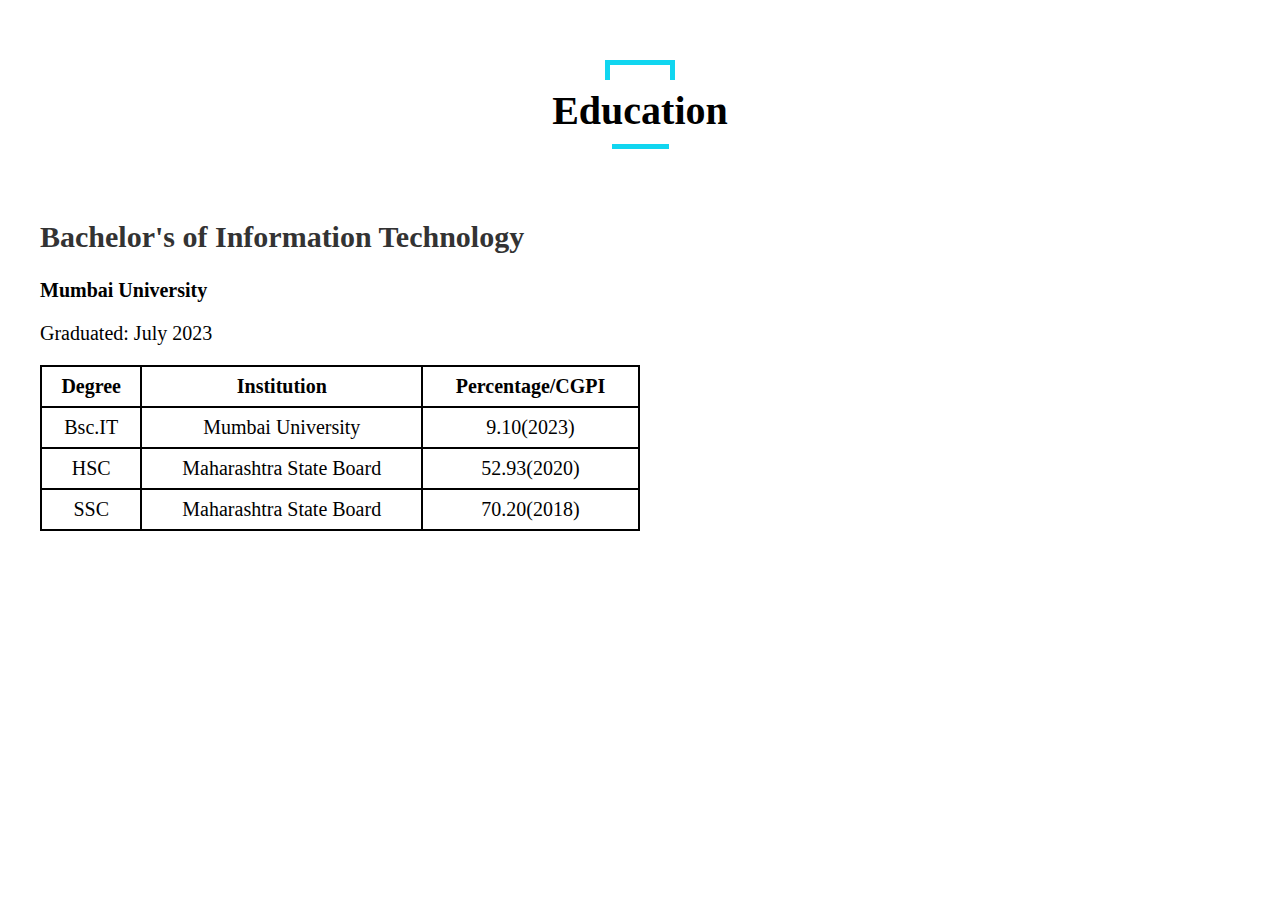
<file: resume/resume/target/classes/templates/education.html>
<!DOCTYPE html>
<html lang="en">
<head>
    <meta charset="UTF-8">
    <title>Education</title>
    <style>
        body{
        font-family: Book Antiqua;
        margin: 20px;
        padding: 20px;
        background-color: white;
        font-size: 20px;
        }

        header{
        text-align: center;
        padding: 20px;
        color: black;
        }

          header :before {
        content: '';
        display: inline-block;
        width: 60px;
        height: 15px;
        border-color: #11d6f0;
        border-style: solid;
        border-width: 5px 5px 0 5px;
        position: absolute;
        top: 60px;
        left: 0;
        right: 0;
        margin: auto;
        }

        header :after {
        content: '';
        display: block;
        border-bottom: 5px solid #11d6f0;
        width: 57px;
        margin-left: auto;
        margin-right: auto;
        padding-top: 10px;
        }

        div{
        margin-top: 20px;
        }

        h2{
        color: #333
        }

        table, th, td {
        border: 2px solid black;
        border-collapse: collapse;
        }

        th, td{
        text-align: center;
        padding: 8px;
        }

    </style>
</head>
<body>
<header>
    <h1>Education</h1>
</header>

<div>
    <h2>Bachelor's of Information Technology</h2>
    <p><strong>Mumbai University</strong></p>
    <p>Graduated: July 2023</p>
</div>

<table style="width: 50%">
    <tr>
        <th>Degree</th>
        <th>Institution</th>
        <th>Percentage/CGPI</th>
    </tr>

    <tr>
        <td>Bsc.IT</td>
        <td>Mumbai University</td>
        <td>9.10(2023)</td>
    </tr>

    <tr>
        <td>HSC</td>
        <td>Maharashtra State Board</td>
        <td>52.93(2020)</td>
    </tr>

    <tr>
        <td>SSC</td>
        <td>Maharashtra State Board</td>
        <td>70.20(2018)</td>
    </tr>
</table>

</body>
</html>


<!-- <style> *{
    margin: 0px;
    padding: 0px;
    text-decoration: none;
    box-sizing: border-box;
    font-family:Book Antiqua;
    }

    .sidenav{
    width: 250px;
    background-color: black;
    padding-top: 20px;

    }

    .sidenav a {
    text-decoration: none;
    font-size: 30px;
    color: darkgrey;
    display: block;
    cursor: pointer;
    padding: 13px;
    }

    .sidenav a:hover {
    color: white;
    padding: 10px;
    }

    li{
    list-style:none;
    }

    .sidenav img{
    width: 220px;
    padding: 20px;
    }

    h1{
    font-family:cursive;
    font-size: 45px;
    text-align: center;
    color: white;
    padding: 20px;
    }

    h2{
    font-size: 35px;
    text-align: center;
    color: white;
    padding: 20px;
    }

    .sidenav img{
    border-radius: 50%;
    }

    .sidenav ul{
    padding: 20px;
    }
   </style>

   <div class="sidenav">
    <h1>RESUME</h1>
    <img src="https://www.creativefabrica.com/wp-content/uploads/2021/09/14/MN-NM-logo-design-vector-Graphics-17262508-1-580x386.jpg" alt="profile">
    <h2>NEHA MULANI</h2>

    <ul>
        <li><a href="#">Portfolio</a></li>
        <li><a href="index.html">Home</a></li>
        <li><a href="about-me.html" >About Me</a> </li>
        <li><a href="education.html" >Education</a> </li>
        <li><a href="skills.html" >Skills</a> </li>
        <li><a href="contact.html" >Contact Me</a> </li>
    </ul>
</div>-->
</file>
